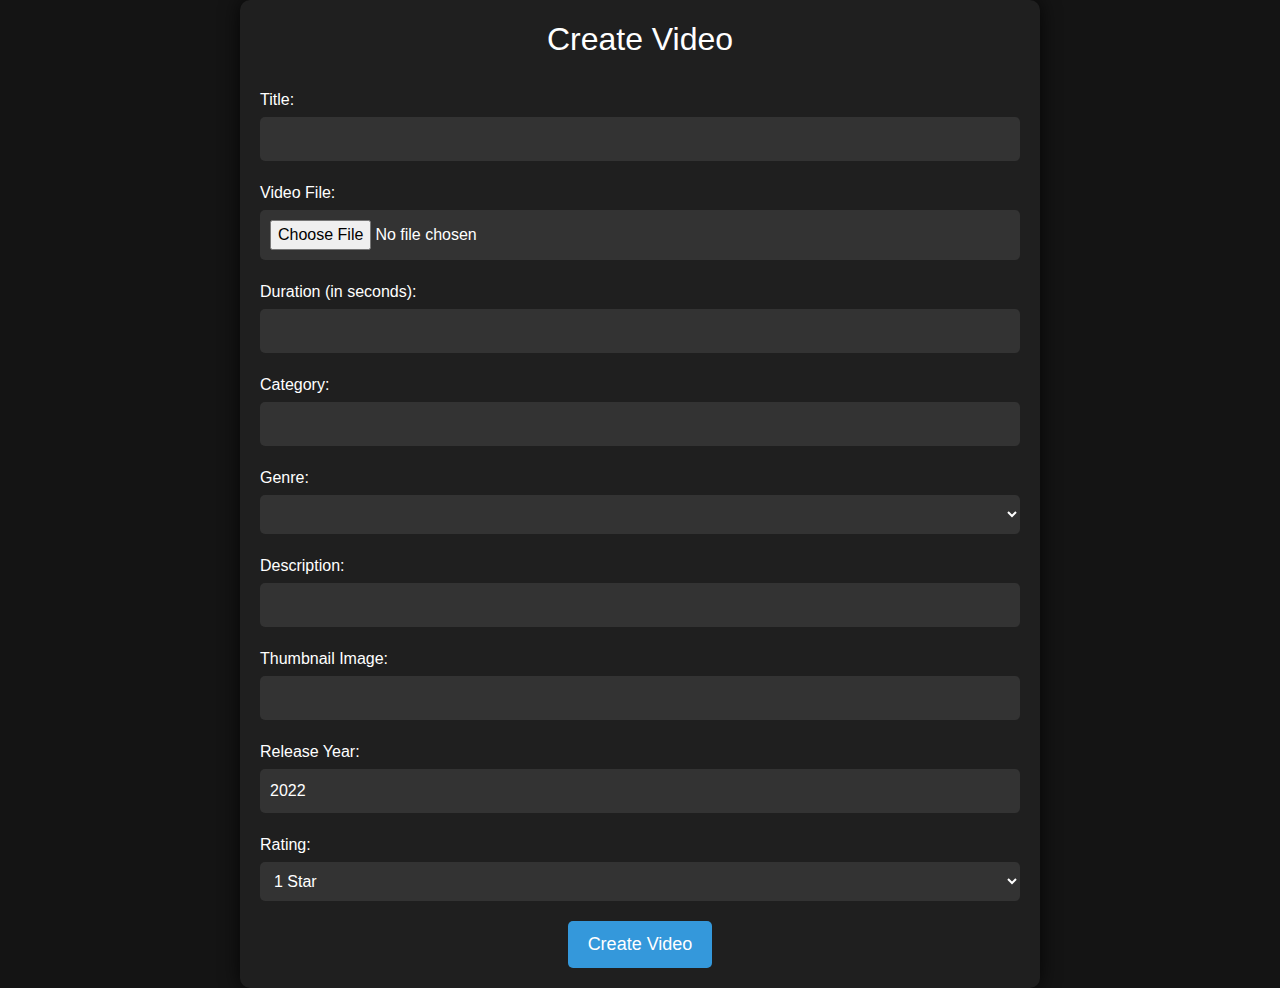
<file: create.html>
<!DOCTYPE html>
<html lang="en">
<head>
<meta charset="UTF-8">
<meta name="viewport" content="width=device-width, initial-scale=1.0">
<title>Create Video Form</title>
<link rel="stylesheet" href="https://stackpath.bootstrapcdn.com/bootstrap/4.5.2/css/bootstrap.min.css">
<style>
  body {
      background-color: #141414;
      color: #fff;
  }

  .container {
      max-width: 800px;
      margin: 0 auto;
      padding: 20px;
      border-radius: 10px;
      box-shadow: 0 0 20px rgba(0, 0, 0, 0.8);
      background-color: #1f1f1f;
  }

  h2 {
      text-align: center;
      margin-bottom: 30px;
  }

  .form-group {
      margin-bottom: 20px;
  }

  label {
      display: block;
      margin-bottom: 5px;
  }

  input[type="text"],
  input[type="number"],
  input[type="file"],
  select,
  textarea {
      width: 100%;
      padding: 10px;
      font-size: 16px;
      border: none;
      border-radius: 5px;
      background-color: #333;
      color: #fff;
  }

  input[type="file"] {
      cursor: pointer;
  }

  select {
      background-color: #333;
      color: #fff;
  }

  .form-group label,
  .form-group select,
  .form-group textarea {
      transition: all 0.3s;
  }

  .form-group:hover label,
  .form-group:hover select,
  .form-group:hover textarea {
      color: #3498db;
  }

  #thumbnail-preview {
      max-width: 100%;
      height: auto;
      margin-bottom: 20px;
  }

  #thumbnail-preview img {
      max-width: 100%;
      height: auto;
  }

  .btn-primary {
      background-color: #3498db;
      border: none;
      border-radius: 5px;
      padding: 10px 20px;
      font-size: 18px;
      cursor: pointer;
  }

  .btn-primary:hover {
      background-color: #2980b9;
  }

  .spinner-border {
      color: #3498db;
  }

  .progress {
      height: 20px;
      border-radius: 5px;
      overflow: hidden;
      background-color: #333;
  }

  .progress-bar {
      background-color: #3498db;
  }

  .invalid-feedback {
      color: #e74c3c;
      margin-top: 5px;
      font-size: 14px;
  }

  .genre-list {
      list-style: none;
      padding: 0;
      margin-bottom: 20px;
  }
  .form-check {
position: relative;
display: block;
padding-left: 3.3rem;
}
  .genre-list li {
      display: inline-block;
      margin-right: 10px;
      background-color: #3498db;
      color: #fff;
      padding: 5px 10px;
      border-radius: 20px;
      font-size: 14px;
  }

  .genre-list li:hover {
      background-color: #2980b9;
  }

  .genre-list li i {
      margin-right: 5px;
  }

/* Style for the offline header */
 
.offline-header {
width: 100%;
background-color: red;
color: white;
text-align: center;
padding: 10px 0;
position: fixed;
top: 0;
left: 0;
z-index: 9999;
display: none; /* Initially hidden */
animation: slideDown 0.5s ease-out forwards; /* Animation */

}


@keyframes slideDown {
0% { top: -50px; opacity: 0; }
100% { top: 0; opacity: 1; }
}
.form-group-genres {
      display: flex;
      flex-wrap: wrap;
  }

  .genre-checkbox {
      margin-right: 10px;
      
  }
  .form-group-genres {
      display: flex;
      flex-wrap: wrap;
  }

  .genre-checkbox {
      margin-right: 10px;
  }
@media (max-width: 768px) {
.offline-header {
  padding: 15px 0;
  font-size: 14px;
}
}
</style>
</head>
<body>
<div class="container">
  <h2>Create Video</h2>
  <form id="video-form">
    <div class="form-group">
      <label for="title">Title:</label>
      <input type="text" id="title" name="title" required>
    </div>
    <!-- <div class="form-group">
      <label for="description">Description:</label>
      <textarea id="description" name="description" required></textarea>
    </div> -->
    <div class="form-group">
      <label for="file">Video File:</label>
      <input type="file" id="file" name="video" accept="video/*" required>
    </div>
    <div class="form-group">
      <label for="duration">Duration (in seconds):</label>
      <input type="number" id="duration" name="duration" required>
    </div>
    <div class="form-group">
      <label for="category">Category:</label>
      <input type="text" id="category" name="category" required>
    </div>
    <div class="form-group">
      <label for="genre">Genre:</label>
      <select id="genre" name="genre" required>
        <!-- Dropdown options will be dynamically inserted here -->
      </select>
    </div>
    
    <div class="form-group">
      <label for="description">Description:</label>
      <input type="text" id="description" name="description" required>
    </div>
    <div class="form-group">
      <label for="thumbnail">Thumbnail Image:</label>
      <input type="text" id="thumbnail" name="thumbnail" required>
    </div>
    <div class="form-group">
      <label for="releaseYear">Release Year:</label>
      <input type="number" id="releaseYear" name="releasedate" min="1900" max="2099" step="1" value="2022" required>
    </div>
    <div class="form-group">
      <label for="rating">Rating:</label>
      <select id="rating" name="rating" required>
        <option value="1">1 Star</option>
        <option value="2">2 Stars</option>
        <option value="3">3 Stars</option>
        <option value="4">4 Stars</option>
        <option value="5">5 Stars</option>
      </select>
    </div>
    <div class="text-center">
      <button type="submit" class="btn btn-primary" id="submit-btn">Create Video</button>
      <div class="spinner-border text-primary d-none" role="status" id="spinner">
        <span class="sr-only">Loading...</span>
      </div>
      <div class="progress mt-2 d-none" id="progress-bar">
        <div class="progress-bar" role="progressbar" style="width: 0%;" aria-valuenow="0" aria-valuemin="0" aria-valuemax="100"></div>
      </div>
    </div>
  </form>
</div>

<script src="https://ajax.googleapis.com/ajax/libs/jquery/3.5.1/jquery.min.js"></script>
<script>
  // Fetch genres when the page is loaded
fetchGenres();

// Function to fetch genres
function fetchGenres() {
    $.ajax({
        url: 'https://ip-server-side.onrender.com/api/genre/', // URL to fetch genres from
        type: 'GET',
        success: function (data) {
            // Clear previous dropdown options
            $('#genre').empty();
            // Loop through fetched genres and append them to the dropdown
            data.forEach(function (genre) {
                $('#genre').append(`<option value="${genre.name}">${genre.name}</option>`);
            });
        },
        error: function (xhr, status, error) {
            console.error('Error fetching genres:', error);
        }
    });
}

    // Function to handle form submission
    document.getElementById('video-form').addEventListener('submit', async function(event) {
      event.preventDefault();
  
      // Get form data
      const formData = new FormData(this);
  
      // Get submit button and spinner
      const submitBtn = document.getElementById('submit-btn');
      const spinner = document.getElementById('spinner');
      const progressBar = document.getElementById('progress-bar');
  
      try {
        // Show spinner and progress bar
        spinner.classList.remove('d-none');
        progressBar.classList.remove('d-none');
  
        // Create XHR object
        const xhr = new XMLHttpRequest();
  
        // Set upload progress listener
        xhr.upload.addEventListener('progress', function(event) {
          if (event.lengthComputable) {
            const percentComplete = (event.loaded / event.total) * 100;
            progressBar.querySelector('.progress-bar').style.width = percentComplete + '%';
          }
        });
  
        // Set request completed listener
        xhr.addEventListener('load', function() {
          // Hide spinner and progress bar
          spinner.classList.add('d-none');
          progressBar.classList.add('d-none');
  
          if (xhr.status === 201) {
            alert('Video created successfully!');
            // Optionally, clear the form or redirect the user
            document.getElementById('video-form').reset(); // Reset the form
          } else {
            alert('Error creating video. Please try again.');
          }
        });
  console.log(formData)
        // Open and send XHR request
        xhr.open('POST', 'https://ip-server-side.onrender.com/api/videos/upload');
        xhr.setRequestHeader('mode', 'cors');
        xhr.send(formData);
      } catch (error) {
        // Handle errors
        alert('Error creating video: ' + error.message);
      }
    });
  </script>
  
</body>
</html>
</file>
